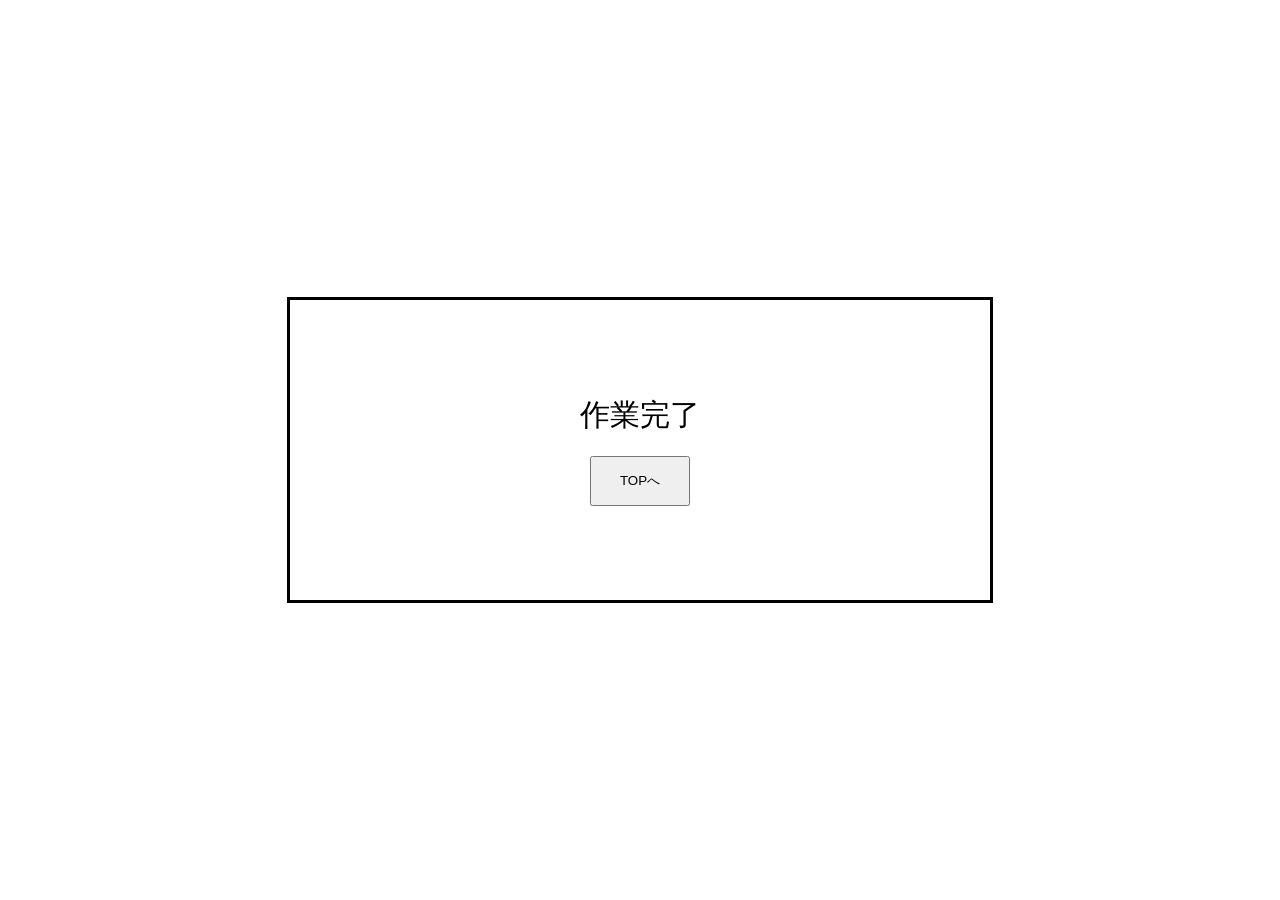
<file: src/main/resources/templates/syain/done.html>
<!DOCTYPE html>
<html>

<head>
	<meta charset="UTF-8">
	<title>作業完了</title>
	<style>
		.msgbox {
			border: 3px solid black;
			width: 700px;
			height: 300px;
			font-size: 30px;
			position: fixed;
			top: 50%;
			left: 50%;
			transform: translate(-50%, -50%);
			display: flex;
			flex-direction: column;
			align-items: center;
			justify-content: center;
			gap: 20px;
		}


		.btn {
			width: 100px;
			height: 50px;
			
		}
	</style>
</head>

<body>
	<div class="msgbox">
		<div class="msg">作業完了</div>
		<button class="btn" onclick="location.href='/syain'">TOPへ</button>
	</div>
</body>

</html>
</file>
